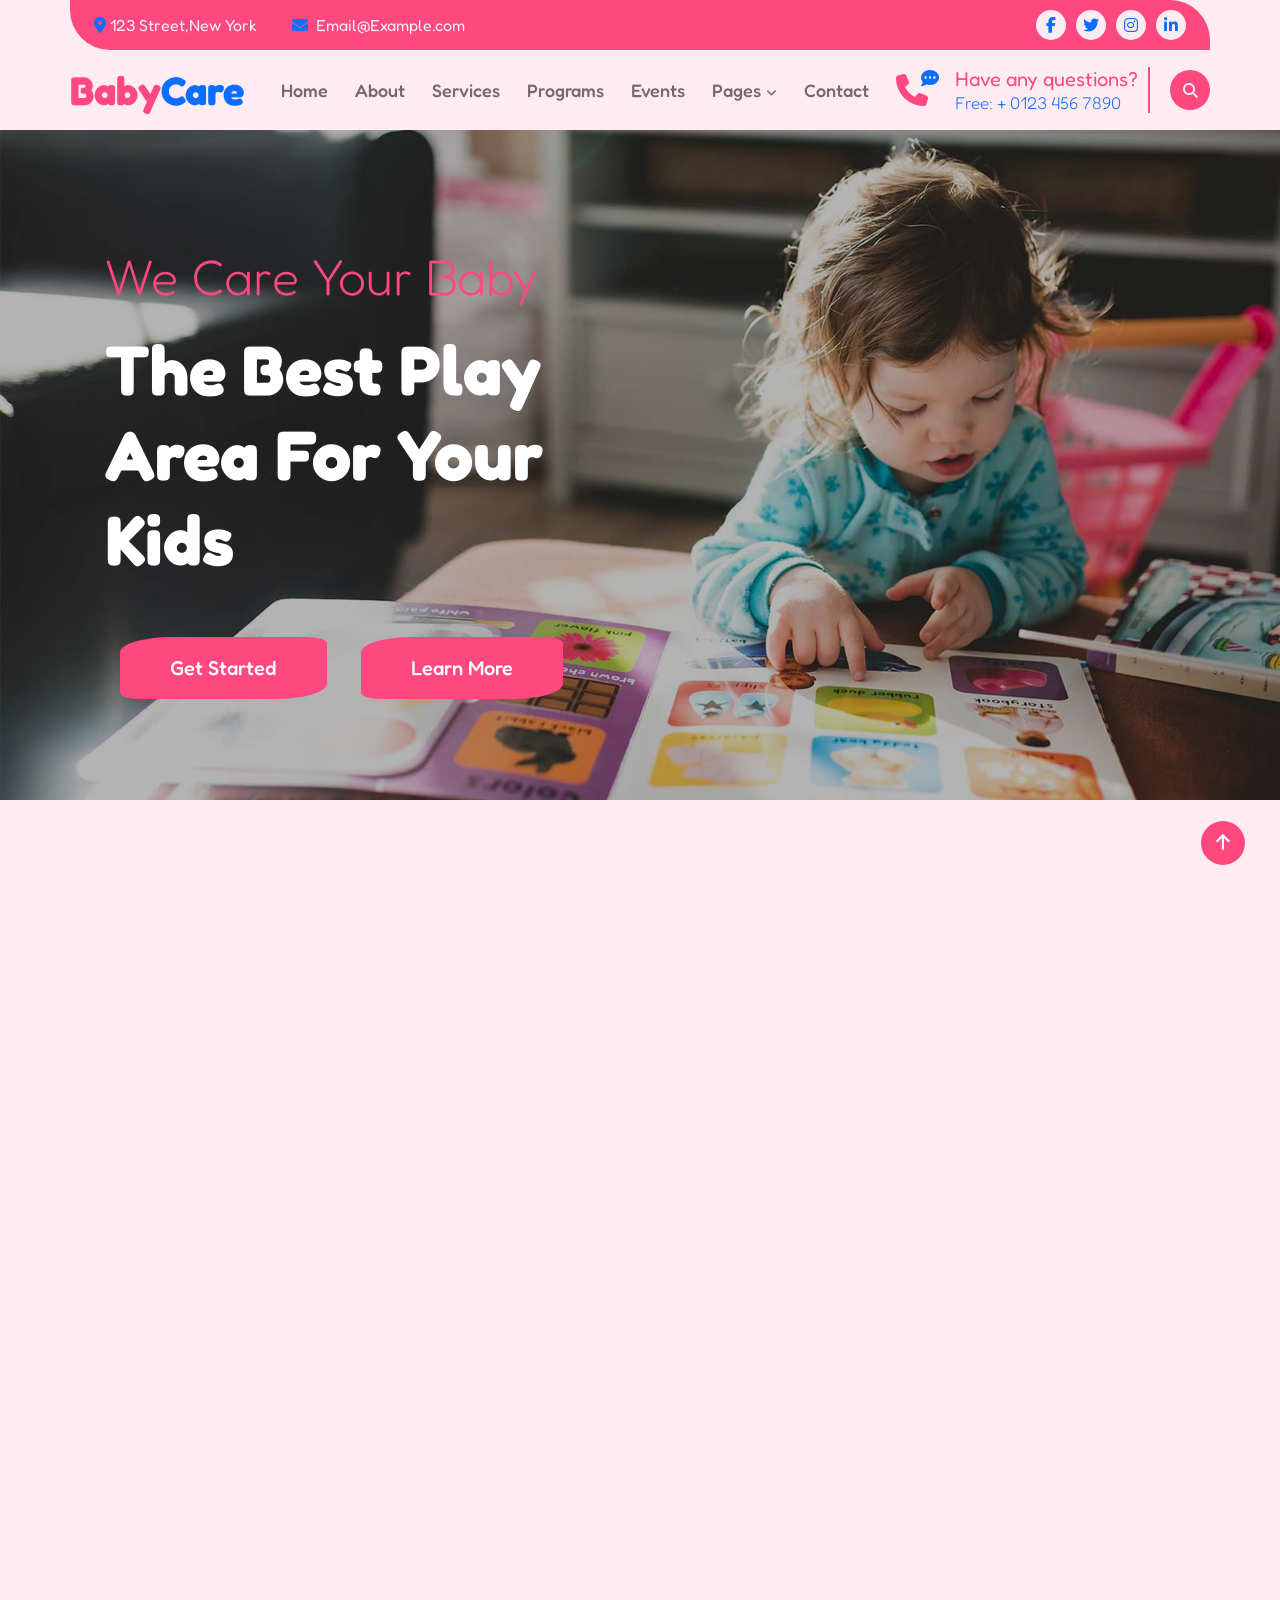
<file: public/index.html>
<!DOCTYPE html>
<html lang="en">
<head>
    <meta charset="UTF-8">
    <meta name="viewport" content="width=device-width, initial-scale=1.0">
    <title>BabyCare</title>
    <link rel="stylesheet" href="BabyCare.css">
    <link rel="stylesheet" href="https://cdnjs.cloudflare.com/ajax/libs/font-awesome/6.5.1/css/all.min.css">
    <link rel="preconnect" href="https://fonts.googleapis.com">
    <link rel="preconnect" href="https://fonts.gstatic.com" crossorigin>
    <link href="https://fonts.googleapis.com/css2?family=Fredoka:wght@300..700&display=swap" rel="stylesheet">
</head>
<body>
      <!-- ====navigation bar 1 -->
    <nav class="navigation1">
        <div class="nav1">
            <ul type="none" class="list1">
               <li><i class="fa-solid fa-location-dot" style="color: #0d6efd;"></i><a href="#">&nbsp;123 Street,New York</a></li>

               <li><i class="fa-solid fa-envelope" style="color: #0d6efd;"></i><a href="#">&nbsp;&nbsp;Email@Example.com</a></li>
            </ul>
            <ul type="none" class="list2">
               <li><a href=""><i class="fa-brands fa-facebook-f"></i></a></li>
               <li><a href=""><i class="fa-brands fa-twitter"></i></a></li>
               <li><a href=""><i class="fa-brands fa-instagram"></i></a></li>
               <li><a href=""><i class="fa-brands fa-linkedin-in"></i></a></li>
            </ul>
        </div>
    </nav>
                    <!-- ====end==== -->

               <!-- ====navigation bar 2==== -->
  
    <nav class="navigation2">
        <div class="nav2">
              <div style="display: flex; justify-content: center; align-items: center;">
                <a href="#"><h1 class="main-h1">Baby<span class="span-h1">Care</span></h1></a>
              </div>
              <div class="nav-hide">
            <ul type="none" class="underline">
                <li><a href="#home-page" class="line">Home</a></li>
                <li><a href="#about-us"  class="line">About</a></li>
                <li><a href="#service-pg"  class="line">Services</a></li>
                <li><a href="#program-pg"  class="line">Programs</a></li>
                <li><a href="#event-pg"  class="line">Events</a></li>
                <li class="sub-head">
                    <a href="">Pages        
                        <strong>
                        <i class="fa-solid fa-angle-down"></i>
                         </strong>
                    </a>
                    <ul type="none" class="dropdown">
                        <li><a href="#plog-pg">Our Blog</a></li>
                        <li><a href="#team-pg">Our Team</a></li>
                        <li><a href="#testimonial-pg">Testimonial</a></li>
                        <li><a href="">404 Page</a></li>
                    </ul>
                </li>
                <li><a href="#contact-pg"  class="line">Contact</a></li>
            </ul>
              
              <div class="call-nav nav-hide1">
                   <div class="call-icon">
                       <a href="">
                          <i class="fa-solid fa-phone " style="color: #ff4880;"></i>
                           <div class="message">
                              <span>
                                 <i class="fa-solid fa-comment-dots"></i>
                              </span>
                           </div>
                       </a>
                   </div>

                   <div class="span-contact">
                         <span class="help-text">Have any questions?</span>
                        <a href="">
                           <span class="help-num">Free: + 0123 456 7890</span>
                        </a>
                   </div>
                </div>
                   <div class="search-icon"><i class="fa-solid fa-magnifying-glass"></i>
                   </div>
              </div>
        </div>
              <!--nav-menu-icon -->
            <div class="navbar-menu" id="nav-menu" onclick="showNavbar()">  
               <i class="fa-solid fa-bars"></i>
             </div>
    </nav>
          <!-- side Navbar -->
    <div class="side-navbar-content">
        <ul type="none">
            <li><a href="#">Home</a></li>
            <li><a href="">About</a></li>
            <li><a href="">Services</a></li>
            <li><a href="">Programs</a></li>
            <li><a href="">Events</a></li>
            <li>
                <a href="">Pages        
                    <strong>
                    <i class="fa-solid fa-angle-down"></i>
                     </strong>
                </a>
            </li>
            <li><a href="">Contact</a></li>
        </ul>
    <div class="side-call-nav">
        <div class="side-call-icon">
            <a href="tel:+1234567890">
            <i class="fa-solid fa-phone " style="color: #ff4880;"></i>
               <div class="message">
                  <span>
                    <i class="fa-solid fa-comment-dots"></i>
                  </span>
               </div>
            </a>
        </div>
     
        <div class="side-span-contact">
            <span class="help-text">Have any questions?</span>
            <a href="">
            <span class="help-num">Free: + 0123 456 7890</span>
            </a>
        </div>
    </div>

    <div class="side-search-icon"><i class="fa-solid fa-magnifying-glass"></i></div>
   </div>
       <!-- main -->
    <main>
           <!-- home page -->
        <section class="section1" id="home-page">
             <div class="homepage-content">
                  <div class="content">
                       <p>We Care Your Baby</p>
                       <h1>The Best Play Area For Your Kids</h1>
                       <div class="home-btn">
                          <button><a href="BabyCare-Contact.html">Get Started</a></button>
                          <button>Learn More</button>
                       </div>
                   </div>
             </div>    
        </section>
        <!-- about page -->
        <section class="section2 reavel" id="about-us">
                    <div class="vedio-container">
                        <div class="vedio">
                            <img src="images/baby child vedio.jpeg" alt="" width="437px" height="400px">
                            <span class="animation">
                            </span>
                            <button class="vedio">
                                <span><i class="fa-sharp fa-solid fa-play"></i>
                                </span>
                            </button>
                        </div>  
                    </div>
                <div class="about-container">
                    <h1>About Us</h1>
                    <P class="pr-1">We Learn Smart Way To Build Bright Futute For Your Children</P>
                    <p class="pr-2">Lorem Ipsum is simply dummy text of the printing and typesetting industry. the printing and typesetting industry. Lorem Ipsum has been the industry's standard dummy text ever since the 1500s, when an unknown printer Lorem Ipsum has been the industry's standard dummy text ever since the 1500s.</p>
                <div class="about-list">
                    <div class="pr-3">
                        <h6><i class="fa-solid fa-circle-check" style="color: #393D72;"></i>Sport Activity</h6>
                        <h6><i class="fa-solid fa-circle-check" style="color: #ff4880;"></i>Outdoor Games</h6>
                        <h6><i class="fa-solid fa-circle-check" style="color: #0d6efd;"></i>Nutritious Foods</h6>
                    </div>
                    <div class="pr-4">
                        <h6><i class="fa-solid fa-circle-check" style="color: #393D72;"></i>Highly Secured</h6>
                        <h6><i class="fa-solid fa-circle-check" style="color: #ff4880;"></i>Friendly Environment</h6>
                        <h6><i class="fa-solid fa-circle-check" style="color: #0d6efd;"></i>Oualified Teacher</h6>
                    </div>
                </div>
                    <button>More Details</button>
                </div>
        </section>

                    <!-- What We Do Page-->
        <section class="section3 reavel" id="service-pg">
                <div class="head-service-content">
                    <h3>What We Do</h3>
                <h1>Thanks To Get Started With Our School</h1>
                </div>
                <div class="service">
                    <div class="service-main">
                        <div class="service-content">
                            <a href=""><i class="fa-solid fa-gamepad" ></i></a>
                                <h2>Study & Game</h2>
                                <p>Lorem ipsum dolor sit amet, consectetur adipisicing elit. Natus, culpa qui officiis animi Lorem ipsum dolor sit amet, consectetur adipisicing elit.</p>
                                <button>Read More</button>
                        </div>
                    </div>

                    <div class="service-main">
                        <div class="service-content">
                            <a href=""><i class="fa-solid fa-arrow-down-a-z" ></i></a>
                            <h2>A & Z Programs</h2>
                                <p>Lorem ipsum dolor sit amet, consectetur adipisicing elit. Natus, culpa qui officiis animi Lorem ipsum dolor sit amet, consectetur adipisicing elit.</p>
                                    <button>Read More</button>
                        </div>
                    </div>

                    <div class="service-main">
                        <div class="service-content">
                            <a href=""> <i class="fa-solid fa-users" ></i></a>
                            <h2>Expert Teacher</h2>
                                <p>Lorem ipsum dolor sit amet, consectetur adipisicing elit. Natus, culpa qui officiis animi Lorem ipsum dolor sit amet, consectetur adipisicing elit.</p>
                                <button>Read More</button>
                        </div>
                    </div>

                    <div class="service-main">
                        <div class="service-content">
                            <a href=""> <i class="fa-solid fa-user-nurse" ></i></a>
                            <h2>Mental Health</h2>
                                <p>Lorem ipsum dolor sit amet, consectetur adipisicing elit. Natus, culpa qui officiis animi Lorem ipsum dolor sit amet, consectetur adipisicing elit.</p>
                                <button>Read More</button>
                        </div>
                    </div>
                </div>
        </section>

                <!-- our program -->
        <section class="section4 reavel">
            <div class="programs" id="program-pg">
                <div class="program-header">
                    <h3>Our Programs</h3>
                    <h1>We Offers An Exclusive Program For Kids</h1>
                </div>
                <div class="program-box">
                    <div class="program-content">
                            <div class="image-box">
                                <img src="images/program-1.jpg" alt="" class="image">  
                            </div>              
                            <h2>English For Today</h2>
                            <p>Lorem ipsum dolor sit amet, consectetur adipiscing elit. Donec sed purus consectetur,</p>
                            <div class="small-box">
                                <div class="small-img">
                                    <img src="images/program-teacher.jpg" alt="">
                                </div>
                                        <div class="small-content">
                                            <h2>Mary Mordern</h2>
                                            <p>Arts Designer</p>
                                    </div>
                            </div>
                                    <div class="amount">$60.99</div>
                                    <ul class="last-box" type="none">
                                        <li><i class="fa-solid fa-wheelchair"></i> 30 Sits</li>
                                        <li><i class="fa-solid fa-book"></i> 11 Lessons</li>
                                        <li><i class="fa-solid fa-clock"></i> 60 Hours</li>
                                    </ul>
                    </div>
                    <div class="program-content">
                            <div class="image-box">
                                <img src="images/program-2 (1).jpg" alt="" class="image">  
                            </div>              
                            <h2>Graphics Arts</h2>
                            <p>Lorem ipsum dolor sit amet, consectetur adipiscing elit. Donec sed purus consectetur,</p>
                            <div class="small-box">
                                <div class="small-img">
                                    <img src="images/program-teacher.jpg" alt="">
                                </div>
                                        <div class="small-content">
                                            <h2>Mary Mordern</h2>
                                            <p>Arts Designer</p>
                                    </div>
                            </div>
                                    <div class="amount">$60.99</div>
                                    <ul class="last-box" type="none">
                                        <li><i class="fa-solid fa-wheelchair"></i> 30 Sits</li>
                                        <li><i class="fa-solid fa-book"></i> 11 Lessons</li>
                                        <li><i class="fa-solid fa-clock"></i> 60 Hours</li>
                                    </ul>
                    </div>
                    <div class="program-content">
                            <div class="image-box">
                                <img src="images/program-3.jpg" alt="" class="image">  
                            </div>              
                            <h2>General Science</h2>
                            <p>Lorem ipsum dolor sit amet, consectetur adipiscing elit. Donec sed purus consectetur,</p>
                            <div class="small-box">
                                <div class="small-img">
                                    <img src="images/program-teacher.jpg" alt="">
                                </div>
                                        <div class="small-content">
                                            <h2>Mary Mordern</h2>
                                            <p>Arts Designer</p>
                                    </div>
                            </div>
                                    <div class="amount">$60.99</div>
                                    <ul class="last-box" type="none">
                                        <li><i class="fa-solid fa-wheelchair"></i> 30 Sits</li>
                                        <li><i class="fa-solid fa-book"></i> 11 Lessons</li>
                                        <li><i class="fa-solid fa-clock"></i> 60 Hours</li>
                                    </ul>
                    </div>
                </div>
                <button>View All Programs</button>
            </div>
        </section>

            <!-- event page-->
        <section class="section5 reavel" id="event-pg">
            <div class="event">
                <div class="event-header">
                    <h3>Our event</h3>
                    <h1>Our Upcoming Events</h1>
                </div>
                <div class="event-container">
                    <div class="event-content">
                        <div class="event-image">
                            <div class="image">
                            <img src="images/event-1.jpg" alt="">
                            </div>
                        </div>
                        <ul type="none">
                            <li><i class="fa-solid fa-calendar"></i> 10:00am - 12:00pm</li>
                            <li><i class="fa-solid fa-location-dot"></i> New York</li>
                        </ul>
                        <div class="event-p">
                            <h2>Music & drwing workshop</h2>
                            <p>Lorem ipsum dolor sit amet, consectetur adipiscing elit. Donec sed purus consectetur</p>
                        </div>
                        <div class="event-date">29 Nov</div> 
                        <div class="zoom-pic"><i class="fa-sharp fa-regular fa-magnifying-glass-plus" style="color: #f5f7fa;"></i> 
                        </div>
                    </div>
                    <div class="event-content">
                        <div class="event-image">
                            <div class="image">
                            <img src="images/event-1.jpg" alt="">
                            </div>
                        </div>
                        <ul type="none">
                            <li><i class="fa-solid fa-calendar"></i> 10:00am - 12:00pm</li>
                            <li><i class="fa-solid fa-location-dot"></i> New York</li>
                        </ul>
                        <div class="event-p">
                            <h2>Why need study</h2>
                            <p>Lorem ipsum dolor sit amet, consectetur adipiscing elit. Donec sed purus consectetur</p>
                        </div>
                        <div class="event-date">29 Nov</div> 
                        <div class="zoom-pic"><i class="fa-sharp fa-regular fa-magnifying-glass-plus" style="color: #f5f7fa;"></i> 
                        </div>
                    </div>
                    <div class="event-content">
                        <div class="event-image">
                            <div class="image">
                            <img src="images/event-1.jpg" alt="">
                            </div>
                        </div>
                        <ul type="none">
                            <li><i class="fa-solid fa-calendar"></i> 10:00am - 12:00pm</li>
                            <li><i class="fa-solid fa-location-dot"></i> New York</li>
                        </ul>
                        <div class="event-p">
                            <h2>Child health consciousness</h2>
                            <p>Lorem ipsum dolor sit amet, consectetur adipiscing elit. Donec sed purus consectetur</p>
                        </div>
                        <div class="event-date">29 Nov</div> 
                        <div class="zoom-pic"><i class="fa-sharp fa-regular fa-magnifying-glass-plus" style="color: #f5f7fa;"></i> 
                        </div>
                    </div>
                </div>
            </div>
        </section>

                        <!-- blog-page -->
        <section class="section6 reavel" id="plog-pg">
            <div class="blog-header">
                <h3>Latest News & Blog</h3>
                <h1>Read Our Latest News & Blog</h1>
            </div>
            <div class="blog-container">
                <div class="blog-content">
                    <div class="blog-image">
                        <img src="images/blog-1.jpg" alt="">
                    </div>
                    <ul type="none">
                        <li><i class="fa-solid fa-calendar"></i> 29 Nov 2023</li>
                        <li><i class="fa-solid fa-message"></i> Comments(15)</li>
                    </ul>
                    <div class="blog-photo">
                        <div class="blog-pic">
                            <img src="images/program-teacher.jpg" alt="">
                        </div>
                        <div class="pic-content">
                            <h3>Mary Mordern</h3>
                            <p>Baby Care</p>
                        </div>
                    </div>
                    <div class="blog-prg">
                        <h1>How to pay attention to your child?</h1>
                        <p>Lorem ipsum dolor sit amet, consectetur adipiscing elit. Donec sed purus</p>
                    </div>
                    <div class="blog-btn">
                        <button>View Details</button>
                    </div>
                </div>
                <div class="blog-content">
                    <div class="blog-image">
                        <img src="images/blog-1.jpg" alt="">
                    </div>
                    <ul type="none">
                        <li><i class="fa-solid fa-calendar"></i> 29 Nov 2023</li>
                        <li><i class="fa-solid fa-message"></i> Comments(15)</li>
                    </ul>
                    <div class="blog-photo">
                        <div class="blog-pic">
                            <img src="images/program-teacher.jpg" alt="">
                        </div>
                        <div class="pic-content">
                            <h3>Mary Mordern</h3>
                            <p>Baby Care</p>
                        </div>
                    </div>
                    <div class="blog-prg">
                        <h1>How to pay attention to your child?</h1>
                        <p>Lorem ipsum dolor sit amet, consectetur adipiscing elit. Donec sed purus</p>
                    </div>
                    <div class="blog-btn">
                        <button>View Details</button>
                    </div>
                </div>
                <div class="blog-content">
                    <div class="blog-image">
                        <img src="images/blog-1.jpg" alt="">
                    </div>
                    <ul type="none">
                        <li><i class="fa-solid fa-calendar"></i> 29 Nov 2023</li>
                        <li><i class="fa-solid fa-message"></i> Comments(15)</li>
                    </ul>
                    <div class="blog-photo">
                        <div class="blog-pic">
                            <img src="images/program-teacher.jpg" alt="">
                        </div>
                        <div class="pic-content">
                            <h3>Mary Mordern</h3>
                            <p>Baby Care</p>
                        </div>
                    </div>
                    <div class="blog-prg">
                        <h1>How to pay attention to your child?</h1>
                        <p>Lorem ipsum dolor sit amet, consectetur adipiscing elit. Donec sed purus</p>
                    </div>
                    <div class="blog-btn">
                        <button>View Details</button>
                    </div>
                </div>
            </div>
        </section>
                    <!-- our team -->
        <section class="section7 reavel" id="team-pg">
            <div class="team-header">
                <h3>Our Team</h3>
                <h1>Meet With Our Expert Teacher</h1>
            </div>
            <div class="team-container">
                <div class="team-content">
                    <div class="team-image">
                        <img src="images/team-1.jpg" alt="">
                        <div class="team-icons">
                            <a href=""><i class="fa-solid fa-share-nodes team-icon icon1"></i></a>

                            <a href=""><i class="fa-brands fa-facebook-f team-icon icon2"></i></a>

                            <a href=""><i class="fa-brands fa-twitter team-icon icon3"></i></a>

                            <a href=""><i class="fa-brands fa-instagram team-icon icon4"></i></a>
                        </div>
                    </div>
                    <div class="team-details">
                        <h2>Linda Carlson</h2>
                        <p>English Teacher</p>
                    </div>
                </div>
                <div class="team-content">
                    <div class="team-image">
                        <img src="images/team-2.jpg" alt="">
                        <div class="team-icons">
                            <a href=""><i class="fa-solid fa-share-nodes team-icon icon1"></i></a>

                            <a href=""><i class="fa-brands fa-facebook-f team-icon icon2"></i></a>

                            <a href=""><i class="fa-brands fa-twitter team-icon icon3"></i></a>

                            <a href=""><i class="fa-brands fa-instagram team-icon icon4"></i></a>
                        </div>
                    </div>
                    <div class="team-details">
                        <h2>Linda Carlson</h2>
                        <p>English Teacher</p>
                    </div>
                </div>
                <div class="team-content">
                    <div class="team-image">
                        <img src="images/team-3.jpg" alt="">
                        <div class="team-icons">
                            <a href=""><i class="fa-solid fa-share-nodes team-icon icon1"></i></a>

                            <a href=""><i class="fa-brands fa-facebook-f team-icon icon2"></i></a>

                            <a href=""><i class="fa-brands fa-twitter team-icon icon3"></i></a>

                            <a href=""><i class="fa-brands fa-instagram team-icon icon4"></i></a>
                        </div>
                    </div>
                    <div class="team-details">
                        <h2>Linda Carlson</h2>
                        <p>English Teacher</p>
                    </div>
                </div>
                <div class="team-content">
                    <div class="team-image">
                        <img src="images/team-4.jpg" alt="">
                        <div class="team-icons">
                            <a href=""><i class="fa-solid fa-share-nodes team-icon icon1"></i></a>

                            <a href=""><i class="fa-brands fa-facebook-f team-icon icon2"></i></a>

                            <a href=""><i class="fa-brands fa-twitter team-icon icon3"></i></a>

                            <a href=""><i class="fa-brands fa-instagram team-icon icon4"></i></a>
                        </div>
                    </div>
                    <div class="team-details">
                        <h2>Linda Carlson</h2>
                        <p>English Teacher</p>
                    </div>
                </div>
            </div>
        </section>

                        <!-- Testimonials page -->
        <section class="section8 reavel" id="testimonial-pg">
            <div class="testimonial">
                <div class="testimonial-header">
                    <h3>Our Testimonials</h3>
                    <h1>Parents Say About Us</h1>
                </div>
                <div class="testimonial-container">
                        <div class="testimonial-content" id="test1">
                        <div class="testimonial-title">
                                <div class="test-pic">
                                <img src="images/testimonial-2.jpg" alt="">
                                </div>
                                <div class="test-msg">
                                <h2>Client Name</h2>
                                <p>Profession</p>
                                <span>
                                    <i class="fa-solid fa-star"></i><i class="fa-solid fa-star"></i><i class="fa-solid fa-star"></i><i class="fa-solid fa-star"></i><i class="fa-solid fa-star"></i>
                                </span>
                                </div>
                        </div>
                        <p class="testimonial-prg">Lorem ipsum is simply dummy text of the printing ipsum has been the industry's standard dummy text ever since the 1500s,</p>
                        </div>
                    <div class="testimonial-content" id="test2">
                    <div class="testimonial-title">
                            <div class="test-pic">
                            <img src="images/testimonial-2.jpg" alt="">
                            </div>
                            <div class="test-msg">
                            <h2>Client Name</h2>
                            <p>Profession</p>
                            <span>
                                <i class="fa-solid fa-star"></i><i class="fa-solid fa-star"></i><i class="fa-solid fa-star"></i><i class="fa-solid fa-star"></i><i class="fa-solid fa-star"></i>
                            </span>
                            </div>
                    </div>
                    <p class="testimonial-prg">Lorem ipsum is simply dummy text of the printing ipsum has been the industry's standard dummy text ever since the 1500s,</p>
                    </div>
                        <div class="testimonial-content" id="test3">
                        <div class="testimonial-title">
                                <div class="test-pic">
                                <img src="images/testimonial-2.jpg" alt="">
                                </div>
                                <div class="test-msg">
                                <h2>Client Name</h2>
                                <p>Profession</p>
                                <span>
                                    <i class="fa-solid fa-star"></i><i class="fa-solid fa-star"></i><i class="fa-solid fa-star"></i><i class="fa-solid fa-star"></i><i class="fa-solid fa-star"></i>
                                </span>
                                </div>
                        </div>
                        <p class="testimonial-prg">Lorem ipsum is simply dummy text of the printing ipsum has been the industry's standard dummy text ever since the 1500s,</p>
                        </div>
                        <div class="testimonial-content" id="test4">
                        <div class="testimonial-title">
                                <div class="test-pic">
                                <img src="images/testimonial-2.jpg" alt="">
                                </div>
                                <div class="test-msg">
                                <h2>Client Name</h2>
                                <p>Profession</p>
                                <span>
                                    <i class="fa-solid fa-star"></i><i class="fa-solid fa-star"></i><i class="fa-solid fa-star"></i><i class="fa-solid fa-star"></i><i class="fa-solid fa-star"></i>
                                </span>
                                </div>
                        </div>
                        <p class="testimonial-prg">Lorem ipsum is simply dummy text of the printing ipsum has been the industry's standard dummy text ever since the 1500s,</p>
                        </div>
                        <div class="testimonial-content" id="test5">
                        <div class="testimonial-title">
                                <div class="test-pic">
                                <img src="images/testimonial-2.jpg" alt="">
                                </div>
                                <div class="test-msg">
                                <h2>Client Name</h2>
                                <p>Profession</p>
                                <span>
                                    <i class="fa-solid fa-star"></i><i class="fa-solid fa-star"></i><i class="fa-solid fa-star"></i><i class="fa-solid fa-star"></i><i class="fa-solid fa-star"></i>
                                </span>
                                </div>
                        </div>
                        <p class="testimonial-prg">Lorem ipsum is simply dummy text of the printing ipsum has been the industry's standard dummy text ever since the 1500s,</p>
                        </div> 
                </div>
                <div class="testimonial-dott">
                    <a href="#test3"><span class="dotts dott1"></span></a>
                    <a href="#test4"><span class="dotts dott2"></span></a>
                    <a href="#test5"><span class="dotts dott3"></span></a>
                </div>
            </div>
        </section>
    </main>
            <!-- footer page -->
        <footer class="main-footer reavel" id="contact-pg">
            <footer class="footer1">
                <div class="footer-box-one">
                    <h3>Baby<span>Care</span></h3>
                    <p>There cursus massa at urnaaculis estieSed aliquamellus vitae ultrs condmentum leo massamollis its estiegittis miristum.</p>
                    <div class="footer-signup">
                        <h1>Newsletter</h1>
                        <div class="footer-text-box">
                            <input type="text" placeholder="Your email">
                            <button>SignUp</button>
                        </div>
                    </div>
                </div>
                <div class="footer-box-two">
                    <p>Monday: 8am to 5pm</p>
                    <p>Tuesday: 8am to 5pm</p>
                    <p>Wednesday: 8am to 5pm</p>
                    <p>Thursday: 8am to 5pm</p>
                    <p>Friday: 8am to 5pm</p>
                    <p>Saturday: 8am to 5pm</p>
                    <p>Sunday: Closed</p>     
                </div>
                <div class="footer-box-three">
                        <h3>LOCATION</h3>
                        <a href=""><i class="fa-solid fa-location-dot"></i>104 North tower New York,USA</a>
                        <a href=""><i class="fa-solid fa-phone"></i>(+012) 3456 7890 123</a>
                        <a href=""><i class="fa-solid fa-envelope"></i>exampleemail@gmail.com</a>
                        <a href=""><i class="fa-solid fa-clock"></i>26/7 Hours Service</a>
                        <div class="footer-icon">
                            <a href="">
                                <i class="fa-brands fa-facebook-f"></i>
                            </a>
                            <a href="">
                                <i class="fa-brands fa-twitter"></i>
                            </a>
                            <a href="">
                                <i class="fa-brands fa-instagram"></i>
                            </a>
                            <a href="">
                                <i class="fa-brands fa-linkedin-in"></i>
                            </a>
                        </div>
                </div>
                <div class="footer-box-four">
                            <h3>OUR GALLARY</h3>
                            <div class="footer-box-pic">
                                <div class="footer-pic">
                                    <img src="images/galary-1.jpg" alt="">
                                </div>
                                <div class="footer-pic">
                                    <img src="images/galary-2.jpg" alt="">
                                </div>
                                <div class="footer-pic">
                                    <img src="images/galary-3.jpg" alt="">
                                </div>
                            </div>
                            <div class="footer-box-pic">
                                <div class="footer-pic">
                                    <img src="images/galary-4.jpg" alt="">
                                </div>
                                <div class="footer-pic">
                                    <img src="images/galary-5.jpg" alt="">
                                </div>
                                <div class="footer-pic">
                                    <img src="images/galary-6.jpg" alt="">
                                </div>
                            </div>
                </div>
            </footer>
            
            <footer class="footer2">
                    <div class="footer-span1">
                        <a href=""><i class="fa-regular fa-copyright"></i>Your Site Name<span>, All right reserved.</span></a>
                    </div>
                    <div class="footer-span2">
                        <a href=""><span>Designed By</span> <span class="span">HTML Codex</span> <span>Distributed By</span> Netlify</a>
                    </div>
            </footer>
        </footer>
        <div class="side-btn">
            <a href="#"><i class="fa-solid fa-arrow-up"></i></a>
        </div>


    <script src="Baby Care.js"></script>
</body>
</html>
</file>
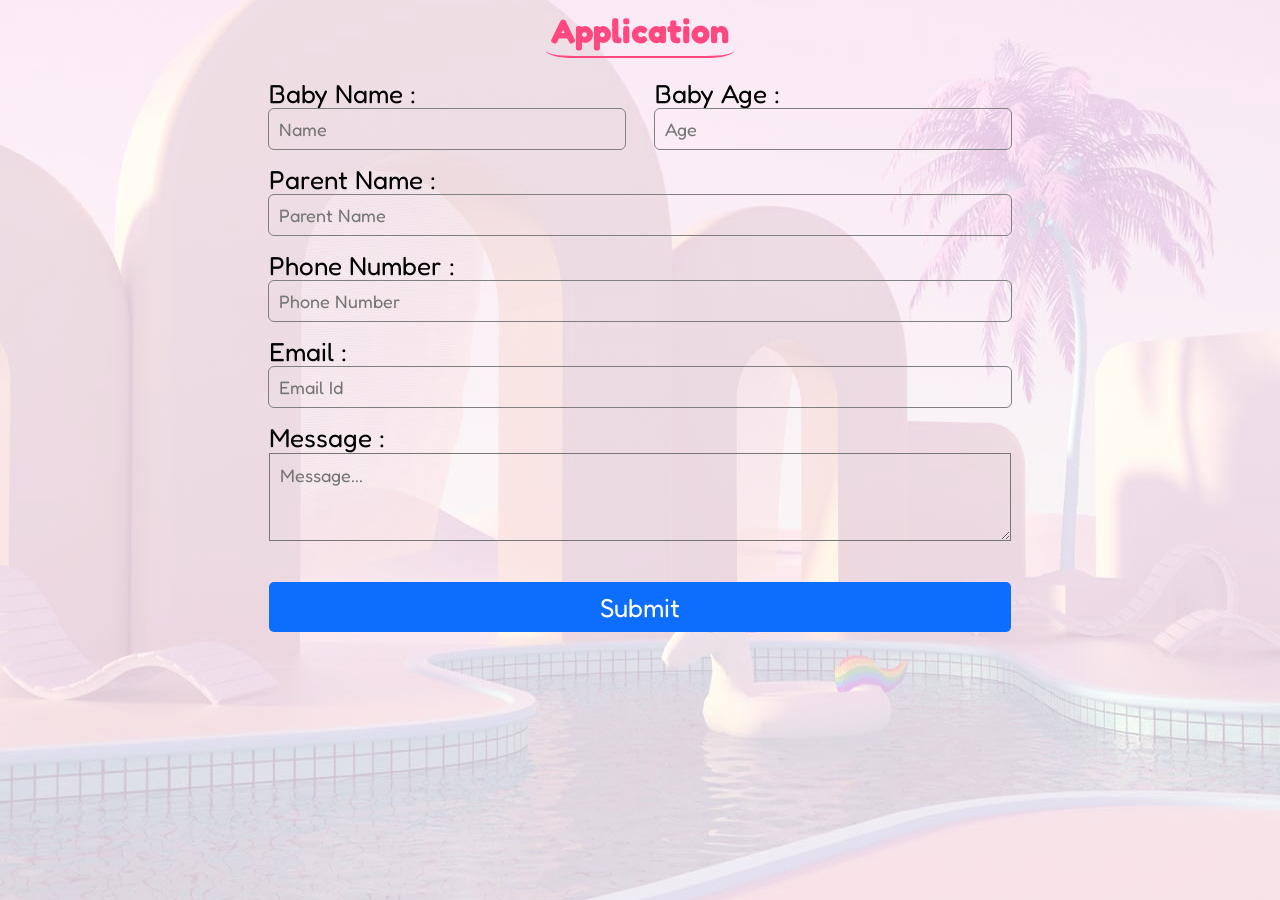
<file: public/BabyCare-Contact.html>
<!DOCTYPE html>
<html lang="en">
<head>
    <meta charset="UTF-8">
    <meta name="viewport" content="width=device-width, initial-scale=1.0">
    <title>Document</title>
    <link rel="stylesheet" href="https://cdnjs.cloudflare.com/ajax/libs/font-awesome/6.5.1/css/all.min.css">
    <link rel="preconnect" href="https://fonts.googleapis.com">
    <link rel="preconnect" href="https://fonts.gstatic.com" crossorigin>
    <link href="https://fonts.googleapis.com/css2?family=Fredoka:wght@300..700&display=swap" rel="stylesheet">
    <script src="https://cdn.emailjs.com/dist/email.min.js"></script>
</head>
<body>
    <style>
        *{
            padding: 0;
            margin: 0;
            box-sizing: border-box;
            font-family: "Fredoka", sans-serif;  
        }
        section{
            width: 100%;
            height: 100vh;
            overflow: auto;
            background-color: rgb(231, 223, 230);
            background-image: url(images/background-1.jpg);
            background-position:center;
            background-repeat: no-repeat;
            background-blend-mode: overlay;
            display: flex;
            justify-content: center;
            align-items: center;
        }
       
        .form-box{
                width: 70%;
                height: 100vh;
                background-color:transparent;
                display: flex;
                flex-direction: column;
                justify-content: center;
                align-items: center;
        }
        form{
            width: 85%;
            height: 100%;
            padding: 10px;
        }
        form::-webkit-scrollbar{
            width: 0;
        }
        .head{
            display: flex;
            justify-content: center;
        }
        .head h1{
            text-align: center;
            font-size: 34px;
            color:#FF4880;
            position: relative;
            border-bottom:2px solid #FF4880;
            padding:0 5px 5px;
            margin-bottom: 20px;
            border-bottom-left-radius: 15%;
            border-bottom-right-radius: 15%;

        }
        .baby-details{
            width: 100%;
            display: flex;
            justify-content: space-between;
        }
        .baby-details .input_group{
            width: 48%;
        }
        .baby-details input{
            width: 100%;
        }
        .input_group{
            display: flex;
            flex-direction: column;
            margin-bottom: 15px;
        }
        input{
            border: none;
            outline: 1px solid gray;
            background-color: transparent;
            width: 100%;
            height: 40px;
            padding: 10px;
            font-size: 18px;
            border-radius: 5px;
            color: #0d6efd;
        }
        label{
            font-size: 26px;
        }
        textarea{
            font-size: 18px;
            padding: 10px;
            background-color: transparent;
        }
        .submit{
            border-radius: 5px;
            width: 100%;
            height: 50px;
            font-size: 26px;
            border: none;
            outline: none;
            background-color:  #0d6efd;
            color: white;
            cursor: pointer;
            margin: 1em 0;
        }
        textarea:focus{
            outline: none;
        }
        .input_group.success input{
            outline: 1px solid green;
        }
        .input_group.error input{
            outline: 1px solid red;
        }
        .input_group.error .error {
            color: red;
            font-size: 14px;
            margin-top: 2px;
        }

        @media screen and (max-width:425px) {
            .form-box{
                width: 100%;
            }
            form{
                width: 100%;
                overflow-y: auto;
            }
            .baby-details{
                flex-direction: column;
            }
            .baby-details .input_group{
            width: 100%;
        }
        }
        @media screen and (min-width:425px) and (max-width:768px) {
            section{
                overflow: hidden;
            }
            .form-box{
                width: 95%;
                height: 100vh;
                background-color:transparent;
                display: flex;
                flex-direction: column;
                justify-content: center;
                align-items: center;
            }
            form{
                width: 100%;
                height: 100%;
                overflow-y: auto;
                padding: 10px;
            }
        }

    </style>
    <section>
        <div class="form-box">
            <form action="" id="form">
                <div class="head">
                    <h1>Application</h1>
                </div>
                <div class="baby-details">

                    <div class="input_group">
                        <label for="baby-name">Baby Name : </label>
                        <input type="text"  id="baby-name" name="B_name" placeholder="Name" autocomplete="off">
                        <div class="error"></div>
                    </div>

                    <div class="input_group">
                        <label for="baby-age" >Baby Age : </label>
                        <input type="number" id="baby-age" name="B-age" placeholder="Age" autocomplete="off"> 
                        <div class="error"></div>
                    </div>

                </div>

                <div class="parent-details">
                    <div class="input_group">
                        <label for="P_name">Parent Name : </label>
                        <input type="text" id="P_name" name="P_name" placeholder="Parent Name" autocomplete="off">
                        <div class="error"></div>
                    </div>
                    <div class="input_group">
                        <label for="number">Phone Number : </label>
                        <input type="number" id="number" name="number" placeholder="Phone Number" autocomplete="off">
                        <div class="error"></div>
                    </div>
                    <div class="input_group">
                        <label for="email">Email : </label>
                        <input type="text" id="email" name="email" placeholder="Email Id" autocomplete="off">
                        <div class="error"></div>
                    </div>
                    <div class="input_group">
                        <label for="message">Message : </label>
                        <textarea name="message" id="message" rows="3" placeholder="Message..."></textarea>
                    </div>
                    <button type="submit" class="submit ">Submit</button>
                </div>
            </form>
        </div>
    </section>

    <script>
        const babyName = document.getElementById('baby-name');
        const babyAge = document.getElementById('baby-age');
        const parentName = document.getElementById('P_name');
        const PhoneNumber = document.getElementById('number');
        const email = document.getElementById('email');
        const message = document.getElementById('message');
        const formSubmit = document.querySelector('#form');

        emailjs.init('7lmjeHQ_ZdKErQrpd');

        formSubmit.addEventListener('submit',(event)=>{
            event.preventDefault();

            if(!formValidation()){
                return;
            }

            const serviceID = 'service_8asrp8p'; 
            const templateID = 'template_11tgy3q'; 

            emailjs.sendForm(serviceID,templateID,formSubmit)
                .then(()=>{
                    alert('Form is submited succesfully')
                    formSubmit.reset()
                })
                .catch((err)=>{
                        console.log('submition faild error : ' +  err)
                })
            })
    

        const formValidation = ()=>{
            const babyNameVal = babyName.value.trim();
            const babyAgeVal = babyAge.value.trim();
            const parentNameVal = parentName.value.trim();
            const PhoneNumberVal = PhoneNumber.value.trim();
            const emailVal = email.value.trim();
            let successForm = true;

            if(babyNameVal === ''){
                setError(babyName,'Name is Required!')
                successForm = false;
            }else{
                setSuccess(babyName)
            }

            if(babyAgeVal === ''){
                setError(babyAge,'Age is Required!')
                successForm = false;
            }
            else if(babyAgeVal >= 6){
                setError(babyAge,'Child allowable age is (6-month to 5years) only!')
                successForm = false;
            }
            else{
                setSuccess(babyAge)
            }

            if(parentNameVal === ''){
                setError(parentName,'Name is Required!')
                successForm = false;
            }else{
                setSuccess(parentName)
            }

            if(PhoneNumberVal === ''){
                setError(PhoneNumber,'Number is Required!')
                successForm = false;
            }
            else if(PhoneNumberVal.length < 10){
                setError(PhoneNumber,'Please enter valid Mobile Number!')
            }
            else{
                setSuccess(PhoneNumber)
            }

            if(emailVal === ''){
                setError(email,'Email is Required!')
                successForm = false;
            }
            else if(!emailValidation(emailVal)){
                setError(email,'Please enter valid Email address!')
                successForm = false;
            }else{
                setSuccess(email)
            }
            return successForm;
        }

        const setError = (element,message)=>{
            let inputGroup = element.parentElement;
            let errorMessage = inputGroup.querySelector('.error');
            errorMessage.innerText = message;
            inputGroup.classList.add('error');
            inputGroup.classList.remove('success')

        }

        const setSuccess = (element)=>{
            let inputGroup = element.parentElement;
            let errorMessage = inputGroup.querySelector('.error');
            errorMessage.innerText = '';
            inputGroup.classList.add('success');
            inputGroup.classList.remove('error')
        }

        function emailValidation(email){
             const emailRegex = /^[a-zA-Z0-9._%+-]+@gmail\.com$/;
             return emailRegex.test(email)
        }
    </script>
</body>
</html>
</file>
<file: public/BabyCare.css>
*{
    margin: 0;
    padding: 0;
    box-sizing: border-box;
    font-family: "Fredoka", sans-serif;   
}
.reavel{
    position: relative;
    transform: translateY(50px);
    opacity: 0;
    transition: all 1.5s ease;
}
.reavel.active{
    transform: translateY(0px);
    opacity: 1;
}
body{
    background-color: #FFECF2;
}
body main{
    scroll-behavior: smooth;
}
     /* ====navigation bar 1==== */
.navigation1{
    display: flex;
    justify-content: center;
    padding-left: 20px;
    padding-right: 20px;
}
.nav1{
  display: flex;
  justify-content:space-between;
  align-items: center;
  width: 1140px;
  height: 50px;
  background-color: #FF4880;
  border-top-left-radius: 0px;
  border-top-right-radius: 40px;
  border-bottom-right-radius: 0px;
  border-bottom-left-radius: 40px;
}
.list1{
    display: flex;
    align-items: center;
    margin-left: 1.2rem;
}
.list2{
    display: flex;
    align-items: center;
    margin-right: 1.2rem;
}
.list1 li{
    margin:5px;
    margin-right:30px;
    display: flex;
    align-items: center;
}
.list1 a{
    color: #FFECF2;
}
.list2 i{
    margin: 5px;
    align-items: center;
    justify-content: center;
    display: flex;
}
.list2 a i:hover{
    background-color: #0d6efd;
    color: red;
    border: 1px solid white;
    transition-behavior: normal;
    transition-duration: 0.5s;
    transition-timing-function: ease;
    transition-delay: 0s;
    transition-property: all;
}
.navigation1 .fa-brands{
    color:#0d6efd;
    width: 30px;
    height:30px;
    border-radius: 50%;
    background-color: #FFECF2;
}
.list1 a,.list2 a{
    text-decoration: none;
}
    /* ====navigation bar2==== */
.navigation2{
    display: flex;
    justify-content:center;
    align-items: center;
    padding-left: 20px;
    padding-right:20px;
}
.nav2{
    display: flex;
    justify-content: space-between;
    align-items: center;
    width: 1140px;
    height: 80px;
}
.nav-hide{
    display: flex;
    justify-content: space-between;
    align-items: center;
}
.main-h1{
    font-family: "Fredoka", sans-serif;
    font-optical-sizing: auto;
    font-weight:1000;
    font-style: normal;
    color: #ff4880;
    font-size:40px;
    display: flex;
    justify-content: center;
    align-items: center;
}
.span-h1{
    color:#0d6efd;
}
.nav2 ul{
    display: flex;
    justify-content:center;
    align-items: center;
}
.nav2 a{
    text-decoration: none;
    margin-right:1.5em;
    font-size:18px;
    font-weight: 500;
    color: #0000008C;
}

.nav2 ul .line:hover{
    color: #FF4880;
}
.nav2 .underline a{
    position: relative;
}
.nav2 .line::before{
    content: "";
    bottom:-5px;
    left: 0;
    width: 100%;
    position: absolute;
    background-color: #FF4880;
    border-radius: 50px;
    height: 3px;
    transform: scaleX(0);
    transition: .3s;
}
.nav2 .line:hover::before{
    transform: scaleX(1);

}
.nav2 li .dropdown{
    display: flex;
    flex-direction: column;
}
.nav2 ul li.sub-head{
    position: relative;
}
.nav2 ul li .sub-head:hover{
    background-color: #FFECF2;
}

.nav2 .sub-head .dropdown{
    margin: 0;
    padding:0;
    position: absolute;
    left:-10px;
    top: 20px;
    width: 140px;
    height:0px;
   background-color:#FFECF2;
   border-bottom-left-radius: 20px;
   border-bottom-right-radius: 20px;
    transform: rotatex(-90deg);
   transition: .4s;
   opacity:0;
}

.dropdown li{
    padding: 8px 0px 0px 10px;
    transition: .6s;
    width: 100%;
}
.sub-head:hover .dropdown{
    height: 140px;
    opacity:1 ;
    transition: all .5s;
    transform: rotateX(0deg);
}
.dropdown li:nth-child(1){
    margin-top: 15px;
}
.dropdown li a{
    font-size: 16px;
    color: black;
    font-weight: 700;
    display: flex;
    justify-content: center;
    align-items: center;
}

.dropdown li:nth-child(4){
    border-bottom-left-radius: 10px;
    border-bottom-right-radius: 10px;
}
.dropdown li:hover{
    background-color: #0d6efd;
}
.dropdown li a:hover{
    color: red;
}
.nav2 .fa-angle-down{
    font-size: 12px;
    padding-left:1px;
}
.call-icon .fa-phone{
    font-size: 32px;
    padding-right: 0;
    margin-right: 0;
}
.call-nav{
    display: flex;
    justify-content: center;
}
.call-icon a{
    position: relative;
}
.call-icon{
    display: flex;
    justify-content: center;
    align-items: center;

}
.call-icon .message{
    position: absolute;
    top: -7px;
    left: 25px;
}
.message .fa-comment-dots{
    color:#0d6efd;
}
.span-contact{
    display: flex;
    flex-direction: column;
    justify-content: flex-start;
    font-size: 20px;
    border-right: 2px solid #FF4880;
}
.help-text{
    color: #FF4880;
    font-size: 20px;
}
.help-num{
    color: #0d6efd;
    font-size: 17px;
    font-weight: 100;
}
.search-icon{
    margin-left: 20px;
    width: 40px;
    height: 40px;
    background-color: #FF4880;
    border-radius: 50px;
    display: flex;
    justify-content: center;
    align-items: center;
    font-size: 15px;
    font-weight:1000;
    color:#FFECF2;
}


.search-icon:hover{
    transition: all .7s ease;
    background-color: #0d6efd;
    color:white;
}
.navbar-menu{
    display: none;
    font-size: 20px;
    color: #FF4880;
    border: 2px solid rgb(206, 205, 205);
    padding: 7px 17px;
    border-radius: 10px;
    cursor: pointer;

}
.navbar-menu:hover{
    box-shadow:0px 0px 0px 4px rgba(128, 128, 128, 0.5);
    transition: all .5s ease;
}
      /* side navbar */
.side-navbar-content{
    display: none;
    left:10px;
    margin-left: 25px;
    transition: all 2s ease;
}
.side-navbar-content ul a{
    text-decoration: none;
    font-size: 18px;
    font-weight:500;
    color:#0000008C;
    
}
.side-navbar-content li{
    margin-bottom: 22px;
}
.side-navbar-content ul a strong{
    font-size: 12px;
}
.side-call-nav{
    display: flex;
}
.side-call-icon{
    position: relative;
    display: flex;
    justify-content: center;
    align-items: center;
}
.side-call-icon .fa-phone {
    font-size: 32px;
}.side-call-icon .fa-comment-dots{
    position: absolute;
    top:1px;
    left: 20px;
}
.side-span-contact{
    display: flex;
    flex-direction: column;
    margin-left: 20px;
    border-right: 2px solid #FF4880;
    padding-right: 15px;
}
.side-span-contact a{
    text-decoration: none;
}
.side-search-icon .fa-magnifying-glass{
    background-color: #FF4880;
    padding: 15px;
    border-radius: 50%;
    font-size: 20px;
    color: white;
    margin: 15px 0;
}

        /* ===end=== */

        /* ====home page==== */
.section1{
    background-image: url(images/hero-img.jpg);
    background-color: rgba(0, 0, 0, 0.295);
    background-blend-mode:color-burn;
    width: 100%;
    height: 670px;
    background-size: cover;
}
.section1 .homepage-content{
    width: 700px;
    height: 670px;
    display: flex;
    justify-content: left;
    align-items: center;
    padding-left: 55px;
}
.section1 .content{
    width: 600px;
    padding: 80px 10px 80px 30px;
    margin: 70px  25px 50px 20px;
}
.section1 p{
    font-size: 50px;
    font-weight: 1;
    color: #FF4880;
    margin-bottom: 20px;
}
.section1 h1{
    font-size: 70px;
    font-weight: 1100;
    color: white;
    margin-bottom: 50px;
}
.section1 button{
    padding: 19px 50px;
    margin: 5px 15px;
    font-size: 20px;
    font-weight: 500;
    color: white;
    background-color:#FF4880;
    border: none;
    border-top-left-radius: 25%;
    border-top-right-radius: 10%;
    border-bottom-right-radius: 25%;
    border-bottom-left-radius: 10%;
}
.section1 button:hover{
    background-color: #0d6efd;
    transition-duration: 0.5s;
    transition-timing-function: ease;
    transition-property: all;
}
.home-btn button a{
    text-decoration: none;
    color: white;
}

/* About Page */
.section2 {
    background-color: rgb(231, 223, 230);
    background-image: url(images/background-1.jpg);
    background-position:center;
    background-repeat: no-repeat;
    background-size: cover;
    height: fit-content;
    background-blend-mode: overlay;
    display: flex;
    justify-content: center;
    padding:50px 80px;
}
.vedio-container{
    display: flex;
    justify-content: center;
    margin: 120px 35px 70px;
    width: 520px;
    height: fit-content;
}
.vedio{
    position: relative;
}
.vedio button{
    position:absolute;
    top: 145px;
    left: 170px;
    width: 100px;
    height: 100px;

    display: flex;
    justify-content: center;
    align-items: center;
    border-radius: 50%;
    padding-left: 7px;
    background-color: #FF4880;
    border: none;
    cursor: pointer;
    border-radius: 50%;
    z-index: 999;
}
.vedio img{
    border-top-left-radius: 50% 10%;
    border-top-right-radius: 20% 40%;
    border-bottom-right-radius: 50% 10%;
    border-bottom-left-radius: 20% 40%;
}

.vedio .animation{
    position:absolute;
    top: 145px;
    left: 170px;
    width: 100px;
    height: 100px;
    background-color: #0d6efd;
    border-radius: 50%;
    opacity: 1;
    animation:pulseAnimation 2s ease-out infinite ;
}
.vedio button span i{
    font-size: 42px;
    color: white;
    opacity: 1;
  
}
@keyframes pulseAnimation{
    100%{
       opacity: 0;
       transform: scale(1.5);
    }
}
.about-container{
    margin:20px 60px 20px 30px;
    width: 730px;
}
.about-container h1{
    font-size: 26px;
    color: #FF4880;
    font-weight: 500;
    margin-top: 10px;
    margin-bottom: 30px;
    border-bottom: 3px solid #FF4880;
    display: inline-block;
    padding: 5px 15px;
    border-bottom-left-radius: 20%;
    border-bottom-right-radius: 20%;
}
.about-container .about-list{
    width: 500px;
}
.about-container .pr-1{
    font-size: 48px;
    font-weight: 600;
    color: #393D72;
    margin: 0 0 24px;

}
.about-container .pr-2{
    font-size: 18px;
    color:#393D72;
    font-weight:350;
    margin: 0 0 24px;
}
.about-container .about-list{
    display: flex;
    justify-content:flex-start;
    font-size: 18px;
    color: #393D72;
}
.about-container .about-list .pr-3{
    margin-right: 100px;
}
.about-container .about-list .pr-3 h6,.pr-4 h6{
    font-size: 19px;
    font-weight: 450;
    margin: 0 0 16px;
}
.about-list .pr-3 h6 i,.pr-4 h6 i{
    font-size: 16px;
    margin-right: 10px;
}
.about-container button{
    padding: 17px 45px;
    margin: 10px 10px 20px -10px;
    font-size: 18px;
    font-weight: 500;
    color: white;
    background-color:#FF4880;
    border: none;
    border-top-left-radius: 25%;
    border-top-right-radius: 10%;
    border-bottom-right-radius: 25%;
    border-bottom-left-radius: 10%;
}
.about-container button:hover{
    color: red;
    background-color: #0d6efd;
    transition: all .7s;
}
        /* What We Do Page */
.section3{
    background-color: rgb(250, 232, 247);
    display: flex;
    flex-direction: column;
    justify-content: center;
    align-items: center;
}
.section3 .head-service-content{
    display: flex;
    flex-direction: column;
    justify-content: center;
    align-items: center;
    width: 700px;
}
.section3 .head-service-content h3{
    color:#FF4880;
    font-size: 25px;
    font-weight: 460;
    padding: 5px 10px;
    margin: 70px 0 24px;
    text-align: center;
    border-bottom:3px solid #FF4880;
    border-bottom-left-radius: 15%;
    border-bottom-right-radius: 15%;
}
.section3 .head-service-content h1{
    font-size: 68px;
    font-weight:800 ;
    color: #393D72;
    margin: 0 0 48px;
    text-align: center;
}
.section3 .service{
    display: flex;
    justify-content: center;
    flex-wrap: wrap;
}
.service-main{
    position: relative;
    width: 250px;
    height: 500px;
    text-align: center;
    color: white;
    background-color:white;
    overflow: hidden;
    border: 2px solid #FF4880;
    border-top-left-radius: 50% 10%;
    border-top-right-radius: 25% 40%;
    border-bottom-right-radius: 50% 10%;
    border-bottom-left-radius: 25% 40%;
    padding: 20px;
    margin: 15px;
}
.service-main::before{
    content: "";
    position: absolute;
    top: 0;
    left: -100%;
    width: 100%;
    height: 100%;
    border-top-left-radius: 50% 10%;
    border-top-right-radius: 25% 40%;
    border-bottom-right-radius: 50% 10%;
    border-bottom-left-radius: 25% 40%;
    background-color:#0d6efd; /* Initial background color */
    transition: all .5s ease;
    z-index: 1;

}
.service-main:hover::before{
    left: 0%;
}
.service-content{
    position: relative;
    z-index: 2;
}
.section3 .service-content a i{
    font-size: 100px;
    margin: 25px 0px;
}
.section3 .service-content h2{
    color: #393D72;
    font-size: 26px;
    font-weight: 450;
    margin: 0 0 25px;
}
.section3 .service-content p{
    color: #393D72;
    font-size: 18px;
    font-weight: 200;
    margin: 0 0 25px;
}
.section3 .service-content button{
    padding: 15px 33px;
    font-size: 18px;
    background-color: #FF4880;
    border: none;
    color: white;
    font-weight: 500;
    border-top-left-radius: 25%;
    border-top-right-radius: 10%;
    border-bottom-right-radius: 25%;
    border-bottom-left-radius: 10%;
}
.service-content a i.fa-gamepad, .service-content a i.fa-arrow-down-a-z, .service-content a i.fa-users, .service-content a i.fa-user-nurse{
    color: #FF4880;
}
.service-main:hover .service-content a i{
    color: white;
}
.service-main:hover .service-content p{
    color: white;
}
.service-main:hover .service-content h2{
    color: #FF4880;
}
.service-main:hover .service-content button{
    color: #FF4880;
    background-color: white;
}

/* programs */
.section4 .programs{
  display: flex;
  flex-direction: column;
  justify-content: center;
  align-items:center ;
}
.program-header{
    display: flex;
    flex-direction: column;
    justify-content: center;
    align-items: center;
    text-align: center;
    flex-wrap: wrap;
    width: 700px;
}
.section4 .programs .program-header h3{
    margin: 80px 0px 30px;
    padding: 5px 10px;
    font-size: 27px;
    font-weight: 500;
    color: #FF4880;
    border-bottom: 3px solid #FF4880;
    border-radius: 20% / 20%;
}
.section4 .programs .program-header h1{
    font-size: 60px;
    font-weight: 700;
    color: #393D72;
}
.section4 .program-box{
    display: flex;
    justify-content: center;
    flex-wrap: wrap;
}
.section4 .program-content{
    margin: 30px 15px;
    width: 350px;
    border: none;
    background-color: white;
    border-top-left-radius: 50% 10%;
    border-top-right-radius: 20% 40%;
    position: relative;
}
.program-content .image-box{
    width: 350px;
    height: 270px;
    border: none;
    border-top-left-radius:50% 10% ;
    border-top-right-radius:20% 40% ;
    border-bottom-right-radius: 50% 10%;
    border-bottom-left-radius:20% 40% ;
    overflow: hidden;
}

.program-content .image-box .image{
    width: 350px;
    height: 270px;
    border-top-left-radius:50% 10% ;
    border-top-right-radius:20% 40% ;
    border-bottom-right-radius: 50% 10%;
    border-bottom-left-radius:20% 40% ;
    transition: transform .5s ease;
}
.section4 .program-content:hover h2{
    color: #FF4880;
}
.program-content:hover .image{
    transform: scale(1.1);
}
.program-content .amount{
    position: absolute;
    top: -22px;
    left: 125px;
    padding: 12px 25px;
    background-color: #FF4880;
    color: white;
    font-size: 18px;
    font-weight: 400;
    border-radius:50% 10% / 20% 40%;
}
.program-content h2{
    font-size: 30px;
    color: #393D72;
    font-weight: 500;
    padding: 25px 0px 0px 20px;
    margin: 5px 10px 5px 5px;
}
.program-content p{
    font-size: 20px;
    color: #393D72;
    font-weight: 300;
    padding: 25px 20px 15px 25px;
    margin: 5px 15px 5px 5px;
}
.small-box{
    display: flex;
    align-items: center;
    padding: 30px 0 20px 30px;
    border-top: 2px solid #FF4880;
}
.small-box .small-content{
    padding: 0 0 0 25px;
}
.small-box .small-img img{

    height: 60px;
    width: 60px;
    border-radius: 50%;
    outline:2px solid  #FF4880;
    outline-offset: 8px;
    transition: transform .5s ease;
}
.program-content:hover .small-img img{
    transform: scale(1.2);
}
.small-box h2{
    color: #FF4880;
    font-size: 20px;
    padding: 0;
    margin: 0;
}
.small-box p{
    padding: 0;
    margin: 0;
    font-size: 17px;
}
.program-content .last-box{
    background-color: #FF4880;
    padding: 10px 0;
    color: white;
    font-size: 16px;
    display: flex;
    justify-content: space-around;
    align-items: center;
    border-bottom-left-radius: 10px;
    border-bottom-right-radius: 10px;
}
.programs button{
    font-size: 20px;
    font-weight: 500;
    color: white;
    border: none;
    padding: 20px 40px;
    margin: 15px 0 20px;
    background-color: #FF4880;
    border-top-left-radius: 25%;
    border-top-right-radius: 10%;
    border-bottom-right-radius: 25%;
    border-bottom-left-radius: 10%;
}
.programs button:hover{
    background-color:#0d6efd;
    transition: 1s;
}

/* event page */
.section5 .event-header{
    display: flex;
    flex-direction: column;
    justify-content: center;
    align-items: center;
}
.event-header h3{
    margin: 80px 0px 30px;
    padding: 5px 5px;
    font-size: 27px;
    font-weight: 500;
    color: #FF4880;
    border-bottom: 3px solid #FF4880;
    border-radius: 20% / 20%;
}
.event-header h1{
    font-size: 70px;
    font-weight: 700;
    color: #393D72;
}
.section5 .event-container{
    display: flex;
    justify-content: center;
    flex-wrap: wrap;
    align-items: center;
    padding: 15px;
    margin:30px 20px;
}
.section5 .event-container .event-content{
    width: 350px;
    height: 521px;
    background-color: #FF4880;
    border-radius: 12px;
    position: relative;
    margin: 15px;
}
.event-content .event-date{
    position: absolute;
    top: -21px;
    left: 122px;
    padding: 12px 25px;
    background-color:#0d6efd;
    color: white;
    font-size: 18px;
    font-weight: 400;
    border-radius:50% 10% / 20% 40%;
    z-index: 3;
}
.event-content .event-image .image{
    width: 350px;
    height: 270px;
    border-radius: 50%;  
     position: relative;
    overflow: hidden;   
}
.event-content .image img{
    width: 350px;
    height: 270px;
    border-radius: 50%;
    transition: transform .5s ease; 
}
.event-content:hover .event-image .image img{
    transform: scale(1.1);
}
.event-content .event-image .image::before{
    content: "";
    position: absolute;
    top:-100%;
    left: 0;
    width: 100%;
    height: 100%;
    background-color: #0d6dfd8a;
    /* border-radius: 50%; */
    transition: all .5s ease;
    z-index: 1;
}
.event-content:hover .image::before{
    top: 0%;
}
.event-content .zoom-pic i{
    color:white;
    position: absolute;
    font-size: 24px;
    font-weight: 900;
    top: 123px;
    left: 168px;
    z-index: 5;
    opacity: 0;
    transition: all .5s ease;
    cursor: pointer;
}
.event-content:hover .zoom-pic i{
    opacity: 1;
}
.event-content ul{
    width: 100%;
    padding: 5px;
    background-color: #0d6efd;
    color: white;
    font-size: 16px;
    font-weight: 400;
    display: flex;
    justify-content: space-between;
    align-items: center;
    padding: 10px 15px;
}
.event-content ul li i{
    color: #FF4880;
    margin: 0 3px;
    font-size: 16px;
}
.event-content .event-p{
    width: 100%;
    /* height: 180px; */
    padding: 27px 17px;
    background-color: white;
    border-right:2px solid #ff4880 ;
    border-bottom: 2px solid #ff4880;
    border-left: 2px solid #ff4880;
    border-bottom-left-radius: 10px;
    border-bottom-right-radius: 10px;
    margin-bottom: 12px;
}
.event-content .event-p h2{
    color: #393D72;
    font-size: 30px;
    font-weight: 500;
    margin: 0 15px 13px 0;
}
.event-content .event-p p{
    color: #393D72;
    font-size: 20px;
    font-weight: 300;
}

        /* blog page */
.section6{
    display: flex;
    flex-direction: column;
    justify-content: center;
    align-items: center;
    background-color: white;
    padding-top:90px;
    padding-bottom: 85px;
}
.section6 .blog-container{
    display: flex;
    justify-content: space-around;
    align-items: center;
    flex-wrap: wrap;
}
.section6 .blog-header{
    display: flex;
    flex-direction: column;
    justify-content: center;
    align-items: center;
    text-align: center;
    padding: 20px 40px;
    width: 700px;
}
.section6 .blog-header h3{
    color: #FF4880;
    font-size:28px;
    font-weight: 500;
    padding: 5px 15px;
    border-bottom: 3px solid #FF4880;
    border-radius: 20%;
    margin-bottom: 35px ;
}
.section6 .blog-header h1{
    color: #393D72;
    font-size:60px;
    font-weight: 1200;
}
.section6 .blog-content{
    margin: 30px 25px;
    width: 350px;
    border: none;
    background-color:rgb(253, 229, 238);
    border-top-left-radius: 50% 10%;
    border-top-right-radius: 20% 40%;
    border-bottom-left-radius: 10px;
    border-bottom-right-radius:10px ;
}
.section6 .blog-content .blog-image{
    width: 350px;
    height: 270px;
    border: none;
    border-top-left-radius:50% 10% ;
    border-top-right-radius:20% 40% ;
    border-bottom-right-radius: 50% 10%;
    border-bottom-left-radius:20% 40% ;
    overflow: hidden;
    position: relative;
}
.section6 .blog-content .blog-image img{
    width: 350px;
    height: 270px;
    border-top-left-radius:50% 10% ;
    border-top-right-radius:20% 40% ;
    border-bottom-right-radius: 50% 10%;
    border-bottom-left-radius:20% 40% ;
    transition: transform .5s ease;
}
.blog-content:hover .blog-image img{
    transform: scale(1.1);
}
.blog-content .blog-image::after{
    position: absolute;
    content: "";
    width: 100%;
    height: 100%;
    left: 0;
    top: -100%;
    background-color: #0d6dfd85;
    transition: all .3s ease;
    z-index: 3;
}
.blog-content:hover .blog-image::after{
    top: 0%;
}
.blog-content ul{
    display: flex;
    justify-content: space-around;
    padding: 25px 0;
    border-bottom: 2px solid #ff4880;
}
.blog-content ul li{
    color: #393D72;
    font-size: 18px;
    font-weight: 300;
}
.blog-content .blog-photo{
    display: flex;
    gap: 25px;
    padding: 20px;
}
.blog-content .blog-photo .blog-pic{
    width: 84px;
    height: 85px;
    border: 1px solid #ff4880;
    border-top-right-radius: 13px;
    border-top-left-radius: 13px;
    border-bottom-left-radius: 50%;
    border-bottom-right-radius: 50%;
    display: flex;
    justify-content: center;
    align-items: center;
    overflow: hidden;
}
.blog-photo .blog-pic img{
    width: 56px;
    height: 56px;
    border-top-right-radius: 1px;
    border-top-left-radius: 1px;
    border-bottom-left-radius: 50%;
    border-bottom-right-radius: 50%;
    outline: 4px dotted #ff4880;
    outline-offset: 9px;
    transition: all .4s ease;
}
.blog-content:hover .blog-photo .blog-pic img{
    transform: scale(1.25);
    border-top-right-radius: 5px;
    border-top-left-radius: 5px;
}
.blog-content .pic-content h3{    
    color: #FF4880;
    font-size: 24px;
    font-weight: 500;
}
.blog-content .pic-content p{
    color: #393D72;
    font-size: 20px;
    font-weight: 300;
}
.blog-content .blog-prg{
    padding-left: 20px;
    padding-right: 15px;
}
.blog-content .blog-prg h1{
    font-size: 30px;
    font-weight: 500;
    color: #393D72;
    transition: all .3s ease;
}
.blog-content:hover .blog-prg h1{
    color: #FF4880;
}
.blog-content .blog-prg p{
    color: #393D72;
    font-size: 22px;
    font-weight: 300;
}
.blog-content .blog-btn{
    text-align: center;
    padding-bottom: 30px;
}
.blog-content .blog-btn button{
    font-size: 20px;
    font-weight: 500;
    color: white;
    border: none;
    padding: 13px 40px;
    margin: 15px 0 20px;
    background-color: #FF4880;
    border-top-left-radius: 25%;
    border-top-right-radius: 10%;
    border-bottom-right-radius: 25%;
    border-bottom-left-radius: 10%;
    transition: all .5s ease;
}
.blog-btn button:hover{
    background-color: #0d6efd;
}

/* Our Team */
.section7{
    background-color: white;
    display: flex;
    flex-direction: column;
    justify-content: center;
    align-items: center;
}
.section7 .team-header{
    display: flex;
    flex-direction: column;
    justify-content: center;
    align-items: center;
    text-align: center;
    width:650px;
    padding: 20px;
}
.section7 .team-header h3{
    color: #FF4880;
    font-size:28px;
    font-weight: 500;
    padding: 5px 15px;
    border-bottom: 3px solid #FF4880;
    border-radius: 20%;
    margin-top: 25px;
    margin-bottom: 35px ;
}
.section7 .team-header h1{
    color: #393D72;
    font-size:60px ;
    font-weight: 1200;
}
.team-container{
    margin: 30px 0;
    display: flex;
    justify-content: space-around;
    align-items: center;
    flex-wrap: wrap;
    padding-bottom:90px ;
}
.team-container .team-content{
    margin: 30px 10px;
    width: 280px;
    height: 380px;
    border: 2px solid #ff4880;
    overflow: hidden;
    border-top-left-radius:50% 10% ;
    border-top-right-radius:20% 40% ;
    border-bottom-right-radius: 50% 10%;
    border-bottom-left-radius:20% 40% ;
}
.team-content .team-image{
    position: relative;
}
.team-content .team-image img{
    width: 280px;
    height: 278px;
    border-top-left-radius:50% 10% ;
    border-top-right-radius:20% 40% ;
}
.team-content .team-details h2{
    text-align: center;
    color: #FF4880;
    font-size: 28px;
    font-weight: 500;
    margin: 8px;
}
.team-content .team-details p{
    text-align: center;
    color: #393D72;
    font-size: 20px;
    font-weight: 300;
    margin:5px 0 10px;
}
.team-content .team-icons{
    width: 280px ;
    display: flex;
    justify-content: space-around;
    align-items: center;
    position: absolute;
    left: 0;
    bottom: 10px;
    z-index: 3;
  
}
.team-content .team-icon{
    background-color: #FF4880;
    padding:15px;
    color: white;
    border-radius: 50%;
    font-size: 18px;  
}
.team-content .icon1{
    padding: 15px 17px;
}
.team-content .icon2{
    padding:15px 18px;
}
.team-content .icon2,.icon3,.icon4{
    opacity: 0;
    transition: all .5s ease;
}
.team-content:hover .team-icons .team-icon{
    opacity: 3;
}
.team-container .team-content:hover{
    background-color: #FF4880;
    transition: all .5s ease;
}
.team-container .team-content:hover .team-details h2{
    color: white;
    transition: all .4s ease;
} 

    /* testimonial page */
.section8{
    background-color: white;
    padding: 20px 0;
    display: flex;
    flex-direction: column;
    justify-content: center;
    align-items: center;
    padding-bottom: 60px;
}
.section8 .testimonial-header{
    display: flex;
    flex-direction: column;
    justify-content: center;
    align-items: center;
}
.section8 .testimonial-header h3{
    color: #FF4880;
    font-size:28px;
    font-weight: 500;
    padding: 5px 15px;
    border-bottom: 3px solid #FF4880;
    border-radius: 20%;
    margin-top: 25px;
    margin-bottom: 25px ;
}
.section8 .testimonial-header h1{
    color: #393D72;
    font-size:66px ;
    font-weight: 1200;
}
.section8 .testimonial-container{
    width: 85vw;
    height: auto;
    overflow-x:hidden;
    display: flex;
    justify-content: space-between;
    align-items: center;
    margin: 20px 10px 30px;
}
.section8 .testimonial-container a{
    text-decoration: none;
   
}
.testimonial-container .testimonial-content{
    width: 400px;
    height: 400px;
    border: 2px solid #ff4880;
    background-color: #ffecf2;
    border-top-left-radius:50% 10% ;
    border-top-right-radius:20% 40% ;
    border-bottom-right-radius: 50% 10%;
    border-bottom-left-radius:20% 40% ;
    padding: 25px 35px 35px;
    margin: 15px 25px  10px;
    cursor:context-menu;
    animation: scroll 4s linear 3s infinite;
}
@keyframes scroll {
    0%{
        transform:translateX(0);
    }
    100%{
        transform:translateX(-100%);
    }
    }

.testimonial-content .testimonial-title{
    display: flex;
    justify-content: flex-start;
    align-items: center;
    margin:20px 40px 20px;
    padding-bottom: 30px;
    border-bottom: 2px solid #ff4880;
}
.testimonial-title .test-pic{
    width: 85px;
    height: 85px;
    border-radius: 50%;
    border: 1px solid #ff4880;
    display: flex;
    justify-content: center;
    align-items: center;
    margin:25px 25px 25px 0;
}
.testimonial-title .test-pic img{
    width: 57px;
    height: 59px;
    border-radius: 50%;
    background-color: white;
    outline: 4px dotted #ff4880;
    outline-offset: 9px;
}
.testimonial-title .test-msg{
    width: 50%;
}
.testimonial-title .test-msg h2{
    color: #393D72;
    font-size: 32px;
    font-weight: 500;
}
.testimonial-title .test-msg p{
    color: #393D72;
    font-size: 22px;
    font-weight: 300;
    margin: 16px 0;
}
.testimonial-title .test-msg span i{
    color: #FF4880;
    font-size: 18px;
    padding: 0;
    margin: 0;
}
.testimonial-content .testimonial-prg{
    color: #393D72;
    font-size: 20px;
    font-weight: 300;
    margin: 0 25px 10px;
}
.testimonial .testimonial-dott{
    display: flex;
    justify-content: center;
    align-items: center;
    margin: 0 0 35px;
}
.testimonial .testimonial-dott a{
    width: 17px;
    height: 17px;
    border-radius: 50%;
    background-color: #FF4880;
    margin: 5px;
    transition: all .5s ease;
}
.testimonial .testimonial-dott a:nth-child(2){
    width: 30px;
    border-radius: 20px;
    background-color: #0d6efd;
}
.testimonial .testimonial-dott a:hover{
    width: 30px;
    border-radius: 20px;
    background-color: #0d6efd;
}
        /* footer page */
.main-footer{
    background-color: rgb(243, 236, 242);
    background-image: url(images/background-1.jpg);
    background-position: center;
    background-repeat: no-repeat;
    background-size: cover;
    background-blend-mode: overlay;
}
.footer1{
    display: flex;
    justify-content: center;
    flex-wrap: wrap;
    padding-top: 80px;
    padding-left: 25px;
    padding-right: 25px;
    margin-bottom: 20px;
    gap: 25px;
}
.footer1 .footer-box-one{
    width: 320px;
    height: fit-content ;
}
.footer1 .footer-box-one h3{
    color: #FF4880;
    font-size: 34px;
    font-weight: 500;
    margin-bottom: 15px;
    margin-top: 20px;
}
.footer1 .footer-box-one h3 span{
    color: #0d6efd;
}
.footer1 .footer-box-one p{
    color: #393D72;
    font-size: 18px;
    font-weight: 250;
    padding-right: 15px;
    margin-bottom: 20px;
}
.footer1 .footer-signup{
    width: 300px;
    height: 150px;
    border-radius: 15px;
    border: 1px solid #ff4880;
    padding: 15px 15px 15px 20px;
    background-color: #FFECF2;
}
.footer1 .footer-signup h1{
    color: #393D72;
    font-size: 25px;
    font-weight: 450;
    padding-bottom: 10px;
}
.footer1 .footer-text-box{
    width: 270px;
    height: 60px;
    border: 1px solid #ff4880;
    background-color: white;
    border-radius: 10px;
    display: flex;
    justify-content: space-between;
    align-items: center;
    padding-left: 25px;
    padding-right: 10px;
}
.footer1 .footer-text-box input{
    border: none;
    outline: none;
    width: 50%;
    font-size: 18px;
    padding: 0;
    margin: 0;
}
.footer1 .footer-text-box button{
    padding: 10px 10px;
    border: none;
    border-radius: 10px;
    background-color: #FF4880;
    font-size: 17px;
    font-weight: 500;
    color: white;
    transition: all .3s ease;
}
.footer1 .footer-text-box button:hover{
    background-color: #0d6efd;
}
.footer1 .footer-box-two{
    width: 290px;
    height: fit-content;
    padding: 25px 25px;
    margin-top: 20px;
    border: 1px solid #ff4880;
    border-top-left-radius:50% 10% ;
    border-top-right-radius:20% 40% ;
    border-bottom-right-radius: 50% 10%;
    border-bottom-left-radius:20% 40% ;
}
.footer1 .footer-box-two p{
    margin: 20px;
    font-size: 18px;
    font-weight: 200;
    color: #393D72;
}
.footer1 .footer-box-three{
    margin-top: 20px;
    padding: 10px;
    width: 300px;
    display: flex;
    flex-direction: column;
    justify-content: flex-start;
    align-items: flex-start;
    gap: 15px;
}
.footer1 .footer-box-three h3{
    color: #FF4880;
    font-size:28px;
    font-weight: 500;
    padding: 5px 5px;
    margin-bottom: 15px;
    border-bottom: 3px solid #FF4880;
    border-radius: 20%;
    display: flex;
    justify-content: center;
    align-items: center;
}
.footer-box-three a{
    text-decoration: none;
    font-size: 18px;
    font-weight: 240;
    color: #393D72;
    margin-bottom: 25px;
}
.footer-box-three a:hover{
    color: #0d6efd;
}
.footer-box-three a i{
    color: #FF4880;
    margin-right: 10px;
}
.footer-icon{
    display: flex;
    justify-content: center;
    align-items: center;
    gap: 15px;
}
.footer-icon a{
    width: 35px;
    height: 35px;
    display: flex;
    justify-content: center;
    align-items: center;
    background-color: #FF4880;
    border-radius: 50%;
}
.footer-icon a i{
    display: flex;
    justify-content: center;
    align-items: center;
    color: white;
    margin-left: 10px;
    margin-top: 3px;
}
.footer-icon a:hover{
    background-color: #0d6efd;
    transition: all .5s ease;
}
.footer1 .footer-box-four{
    display: flex;
    flex-direction: column;
    justify-content: flex-start;
    align-items: flex-start;
    margin-top: 20px;
}
.footer1 .footer-box-four h3{
    color: #FF4880;
    font-size:28px;
    font-weight: 500;
    padding: 5px 5px;
    margin-bottom: 15px;
    border-bottom: 3px solid #FF4880;
    border-radius: 20%;
    display: flex;
    justify-content: center;
    align-items: center;
}
.footer-box-four .footer-box-pic{
    display: flex;
    justify-content:flex-start;
}
.footer-box-four .footer-box-pic .footer-pic{
    width: 75px;
    height: 75px;
    border: 1px solid #ff4880;
    border-radius: 50%;
    display: flex;
    justify-content: center;
    align-items: center;
    margin: 10px 15px 10px 0;
}
.footer-pic img{
    width: 45px;
    height: 45px;
    border-radius:50% ;
    outline: 4px dotted #ff4880;
    outline-offset: 10px;
    transition:all .5s ease;
}
.footer-pic:hover img{
    transform: scale(1.3);
    outline-offset: 8px;
}

        /* footer2 */
.footer2{
    height: 75px;
    width: 100%;
    background-color: #393D72;
    display: flex;
    justify-content: space-between;
    align-items: center;
    padding: 0 110px;
}
.footer2 .footer-span1{
    display: flex;
    justify-content: center;
    align-items: center;
}
.footer2 .footer-span1 a, .footer-span2 a{
    color: #ff4880;
    font-size: 18px;
    font-weight: 250;
    text-decoration: none;
}
.footer2 .footer-span1 a i{
    padding: 3px 5px;
    /* background-color: white; */
    font-size: 16px;
    font-weight: 800;
    color: white;
    border-radius: 50%;
}
.footer2 .footer-span1 span, .footer-span2 span{
    color: white;
    cursor:text;
}
.footer-span2 .span{
    color: #ff4880;
    font-size: 18px;
    font-weight: 250;
    border-bottom: 1px solid white;
}
  /* side-botton */
  .side-btn i{
    background-color: #FF4880;
    color: white;
    font-size: 18px;
    font-weight: 900;
    padding: 13px 15px;
    border-radius: 50%;
    cursor: pointer;
  }
  .side-btn{
    position:fixed;
    bottom: 35px;
    right: 35px;
  }
  .side-btn i:hover{
    background-color: #0d6efd;
    color: #FF4880;
    transition: all .5s ease;
  }

            /* media query */

            /* laptop device */
@media screen and (min-width:1400px) {
    .section8 .testimonial-container{
        width: 1320px;
    } 
}
@media screen and (min-width:992px) and (max-width:1200px) {
    .nav-hide{
        display: none;
    }
    .navbar-menu{
        display: block;
    } 
}
    /* 500px to tablet device */
@media screen and (min-width:500px) and (max-width:769px){
    .navigation2 .nav-hide{
        display: none;
    }
    .navbar-menu{
        display: block;
    }
    .section1 p{
        font-size: 40px;
        width: 85%;
    }
    .section1 h1{
        font-size: 55px;
        width: 85%;
    }
    .content .home-btn{
        display: flex;
        flex-direction:row-reverse;
        padding: 0;
        margin: 0;
    }
}
                /*  tablet device */
@media screen and (min-width:768px) and (max-width:992px) {
     /* navigation */
    .navigation1{
        display: none;
    }
     .navigation2 .nav-hide{
        display: none;
    }
    .navbar-menu{
        display: block;
    }
     /* home page */
    .section1{
        background-image: url(images/baby-image.jpeg);
        width: 100vw;
        height: 600px;
    }
    .homepage-content{
        right: 65px;
    }
    .section1 p{
        font-size: 40px;
    }
    .section1 h1{
        font-size: 60px;
    }
    /* about page */
    .section2{
        flex-wrap:wrap;
        height: fit-content;
        padding: 10px;
    }
    .vedio-container img{
        width: 650px;
        height: auto;
    }
    .vedio button{
        top: 155px;
        left: 275px;
    }
    .vedio .animation{
        top: 155px;
        left: 275px;
    }
    /* what we do */
    .service{
        padding: 5px 20px;
    }
    .service-main{
        width: 310px;
        height: 420px;
        padding: 10px;
        margin: 10px;
    }
    /* program page */
    .section4 .program-box{
        flex-wrap: wrap;
    }
    .program-header{
        width:70%;
    }
    .section4 .programs .program-header h1{
        font-size: 50px;
    }
    /* event page */
    .section5 .event-container{
        flex-wrap: wrap;
        padding: 10px;
        margin: 20px;
    }
    .event-header h1{
        font-size: 55px;
    }
    .section5 .event-container .event-content{
        width: 335px;
        height: 500px;
        margin: 5px 7px 25px;
    }
    .event-content .event-date{
        left: 120px;
    }
    .event-content .event-image .image{
        width: 335px;
        height: 250px;
    }
    .event-content .zoom-pic i{
        top: 116px;
        left: 156px;
    }
    .event-content .image img{
        width: 335px;
        height: 250px;
    }
    /* blog-page */
    .section6 .blog-container{
        flex-wrap: wrap;
    }
    .section6 .blog-header{
        margin: 20px 20px;
        width: 90%;
    }
    .section6 .blog-header h1{
        font-size: 55px;
    }
    .section6 .blog-content{
        width: 340px;
        margin: 25px 7px;
    }
    .section6 .blog-content .blog-image{
        width: 340px;
        height: 250px;
    }
    .section6 .blog-content .blog-image img{
        width: 340px;
        height: 250px;
    }
    /* our team */
    .section7 .team-header{
        width: 80%;
    }
    .section7 .team-header h1{
        font-size: 55px;
    }
    .team-container{
        flex-wrap: wrap;
        padding: 5px 20px;
    }
    /* testimonial page */
    .section8 .testimonial-header h1{
        font-size: 55px;
    }

    /* footer page */
    /* footer1 */
    .footer1{
        flex-wrap: wrap;
        padding-top:30px;
        height:auto;
        margin-bottom: 30px;
    }
    .footer1 .footer-box-one{
        width: 300px;
        height: fit-content;
    }
    .footer1 .footer-box-two{
        width: 300px;
        height: fit-content;
        padding: 15px;
    }
    .footer1 .footer-box-three{
        width: 300px;
        height: auto;
        margin-top: 10px;
    }
    .footer-box-three a{
        margin-bottom: 10px;
    }
    .footer1 .footer-box-four{
        width: 300px;
        height: fit-content;
        margin-top: 10px;
    }
    .footer-box-four .footer-box-pic .footer-pic{
        width: 90px;
        height: 90px;
    }
    .footer-pic img{
        width: 55px;
        height: 55px;
        outline-offset: 12px;
    }
    .footer-pic:hover img{
        outline-offset: 9px;
    }
    /* footer2 */
    .footer2{
        padding: 0 10px;
        justify-content: space-between;
        align-items: start;
        height: 80px;
    }
    .footer2 .footer-span1{
        justify-content: flex-start;
        padding: 20px;
        width:400px;
    }
    .footer2 .footer-span2{
        padding: 20px 25px;
        height: 80px;
        text-align: end;
    }
    .footer2 .footer-span1 a{
        font-size: 16px;
    }
    .footer2 .footer-span2 a{
        font-size: 16px;
    }
}

            /* mobile device */
@media screen and (max-width:319px){
    .navigation1{
        display: none;
    }
     .navigation2 .nav-hide{
        display: none;
    }
    .navbar-menu{
        display: block;
    }
    .side-btn a{
        position: fixed;
        right: 20px;
        bottom: 20px;
        z-index: 10;
    }
}
@media screen and (min-width:319px) and (max-width:767px){
    .navigation1{
        display: none;
    }
     .navigation2 .nav-hide{
        display: none;
    }
    .navbar-menu{
        display:block;
    }

        /* home page */
    .section1{
        background-image: url(images/hero-img.jpg);
        background-color: rgba(0, 0, 0, 0.295);
        width: 100%;
        height: auto;
        background-size:cover;
        background-repeat: no-repeat;
        background-position:center;
        padding: 0;
        margin: 0;
        display: flex;
        justify-content: center;
        align-items: center;
    }
    .section1 .homepage-content{
        width:100vw;
        height: auto;
        padding: 10px;
        margin: 0 0 0 0;

    }
    .section1 .content{
        display: flex;
        flex-direction: column;
        justify-content:start;
        align-items: start;
        padding:30px 0 10px 10px;
        margin: 0;
    }
    .section1 h1{
        font-size: 45px;
    }
    .section1 p{
        font-size: 30px;
    }
    .home-btn{
        display: flex;
        flex-direction:column;
        padding: 0;
        margin: 0;
    }
    .home-btn button{
        font-size: 16px;
        padding: 18px 30px;
        margin: 5px 10px;
    }


            /* about page*/

    .section2{
        flex-wrap: wrap;
        padding: 10px;
    }
    .vedio-container{
        justify-content: center;
        align-items: center;
        margin-bottom: 10px;
        margin-top: 20px;
        width: 100vw;
    }
    .vedio img{
        position: relative;
        width: 90vw;
        height: 300px;
    }
    .vedio button{
        position: absolute;
        left: 34%;
        top: 100px;
    }
    .vedio .animation{
        left: 34%;
        top: 100px;
    }
    .about-container{
       flex-direction: column;
       width: 100vw;
    }
    .about-container .about-list{
        width: 100vw;
        padding-left: 35px;
    }
    .about-container h1{
        font-size: 24px;
        margin-left: 30px;
    }
    .about-container .pr-1{
        font-size: 30px;
        padding-left: 35px;
    }
    .about-container .pr-2{
        font-size: 16px;
        padding-left: 35px;
    }
    .about-container .about-list .pr-3{
        margin-right: 0;
    }
    .about-list{
        flex-direction: column;
    }
    .about-container button{
        margin-left:35px ;
    }


    /* what we do */
 
    .section3 .head-service-content{
        width:100vw;
        padding: 17px;
    }
    .section3 .head-service-content h1{
        font-size: 35px;
    }
    .service-main{
        width: 90vw;
        height: auto;
    }
    .section3 .service-content a i{
        font-size: 80px;
        margin: 20px 0px;
    }


             /* programs page */
    
    .program-header{
        width:100vw;
    }
    .section4 .programs .program-header h3{
        margin: 50px 0 25px;
    }
    .section4 .programs .program-header h1{
        font-size: 35px;
        margin: 10px 15px;
    }
    .section4 .program-content{
        width: 90vw;
        margin: 25px 20px;
    }
    .program-content .image-box{
        width: 90vw;
        height:max-content;
    }
    .program-content .image-box .image{
        width: 90vw;
        height: max-content;
    }
    .program-content .amount{
        left: 34%;
    }
    .program-content h2{
        font-size: 27px;
        padding: 20px 10px 10px;
        margin: 5px 0 0;
    }
    .program-content p{
        padding: 0 10px 10px;
        margin: 0;
        font-size: 18px;
    }
    .small-box{
        padding: 20px 10px;
        display: flex;
        justify-content: center;
        align-items: center;
    }
    .small-box h2{
        font-size: 20px;
        margin: 0;
        padding: 0;
    }


            /* event page */

    .event-header h1{
        font-size: 38px;
        text-align: center;
    }
    .section5 .event-container{
        margin: 10px;
    }
    .section5 .event-container .event-content{
        position: relative;
        width: 90vw;
        height: max-content;
    }
    .event-content .event-date{
        position: absolute;
        left:34%;
    }
    .event-content .event-image .image{
        width: 90vw;
        height: max-content;
    }
    .event-content .image img{
        width: 100%;
        height: max-content;
        
    }
    .event-content .zoom-pic i{
        position: absolute;
        top:21% ;
        left: 47%;
    }
    .event-content .event-p{
        height: max-content;
        padding: 18px 13px;
    }


       /* blog page */
   
    .blog-container{
        display: none;
    }
    .section6{
        display: flex;
        flex-direction: column;
        justify-content: center;
        align-items: center;
        background-color: white;
        padding-top:90px;
        padding-bottom: 85px;
    }
    .section6 .blog-container{
        display: flex;
        justify-content: space-around;
        align-items: center;
        flex-wrap: wrap;
    }
    .section6 .blog-header{
        display: flex;
        flex-direction: column;
        justify-content: center;
        align-items: center;
        text-align: center;
        padding: 20px 5px;
        width: 100vw;
    }
    .section6 .blog-header h3{
        color: #FF4880;
        font-size:28px;
        font-weight: 500;
        padding: 5px 5px;
        border-bottom: 3px solid #FF4880;
        border-radius: 20%;
        margin-bottom: 35px ;
    }
    .section6 .blog-header h1{
        color: #393D72;
        font-size:40px;
        font-weight: 1200;
    }
    .section6 .blog-content{
        margin: 30px 10px;
        width: 90vw;
        border: none;
        background-color:rgb(253, 229, 238);
        border-top-left-radius: 50% 10%;
        border-top-right-radius: 20% 20%;
        border-bottom-left-radius: 10px;
        border-bottom-right-radius:10px ;
    }
    .section6 .blog-content .blog-image{
        width: 90vw;
        height: max-content;
    }
    .section6 .blog-content .blog-image img{
        width: 90vw;
        height: max-content;
    }
    .blog-content .blog-prg h1{
        font-size: 26px;
        font-weight: 500;
        color: #393D72;
        transition: all .3s ease;
    }
    .blog-content:hover .blog-prg h1{
        color: #FF4880;
    }
    .blog-content .blog-prg p{
        color: #393D72;
        font-size: 22px;
        font-weight: 300;
    }
    .blog-content .blog-btn{
        text-align: center;
        padding-bottom: 30px;
    }
    .blog-content .blog-btn button{
        font-size: 20px;
        font-weight: 500;
        color: white;
        border: none;
        padding: 13px 20px;
        margin: 15px 0 20px;
        background-color: #FF4880;
        border-top-left-radius: 25%;
        border-top-right-radius: 10%;
        border-bottom-right-radius: 25%;
        border-bottom-left-radius: 10%;
        transition: all .5s ease;
    }
    .blog-btn button:hover{
        background-color: #0d6efd;
    }


    /* team page */

    .section7 .team-header{
        width:100vw;
        padding: 10px;
    }
    .section7 .team-header h1{
        font-size: 40px;
    }
    .section6 .blog-header h3{
        padding: 5px 10px;
    }
    .team-container .team-content{
        margin: 25px 10px;
        width: 90vw;
        height: fit-content;
    }
    .team-content .team-image img{
        width: 100%;
        height: max-content;
    }
    .team-icons{
        width: 100%;
        height: max-content;
        justify-content: space-around !important;
        margin: 1.2em;
    }
    .team-icon{
        margin:0.2em 0.5em;
    }


    /* testimonial page */

    .section8{
        background-color: white;
        padding: 20px 0;
        display: flex;
        flex-direction: column;
        justify-content: center;
        align-items: center;
        padding-bottom: 60px;
    }
    .section8 .testimonial-header h1{
        font-size: 38px;
    }
    .section8 .testimonial-header{
        display: flex;
        flex-direction: column;
        justify-content: center;
        align-items: center;
        padding: 5px 15px;
    }
    .section8 .testimonial-header h1{
        text-align: center;
    }
    .section8 .testimonial-container{
        width: 88vw;
        height: auto;
        overflow-x:hidden;
        display: flex;
        justify-content:center;
        align-items: center;
        align-content: center;
        margin-left: 18px;
    }
    .testimonial-container .testimonial-content{
        width: 95%;
        height: max-content;
        padding: 15px 10px 20px;
        margin: 10px 15px 10px;
    }
    .testimonial-title .test-pic{
        width: 85px;
        height: 68px;
    }
    .testimonial-title .test-pic img{
        outline-offset: 5px;
        height: 50px;
        width: 50px;
    }


    /* footer2 */
    .footer2{
        height: 150px;
        padding: 20px;
        flex-direction: column;
        display: flex;
        justify-content: center;
        align-items: center;
        gap: 20px;
    }
    .footer-span1, .footer-span2{
        text-align: center;
    }
    .side-btn{
        position: fixed;
        right: 20px;
        bottom: 20px;
        z-index: 10;
    }   
}
</file>
